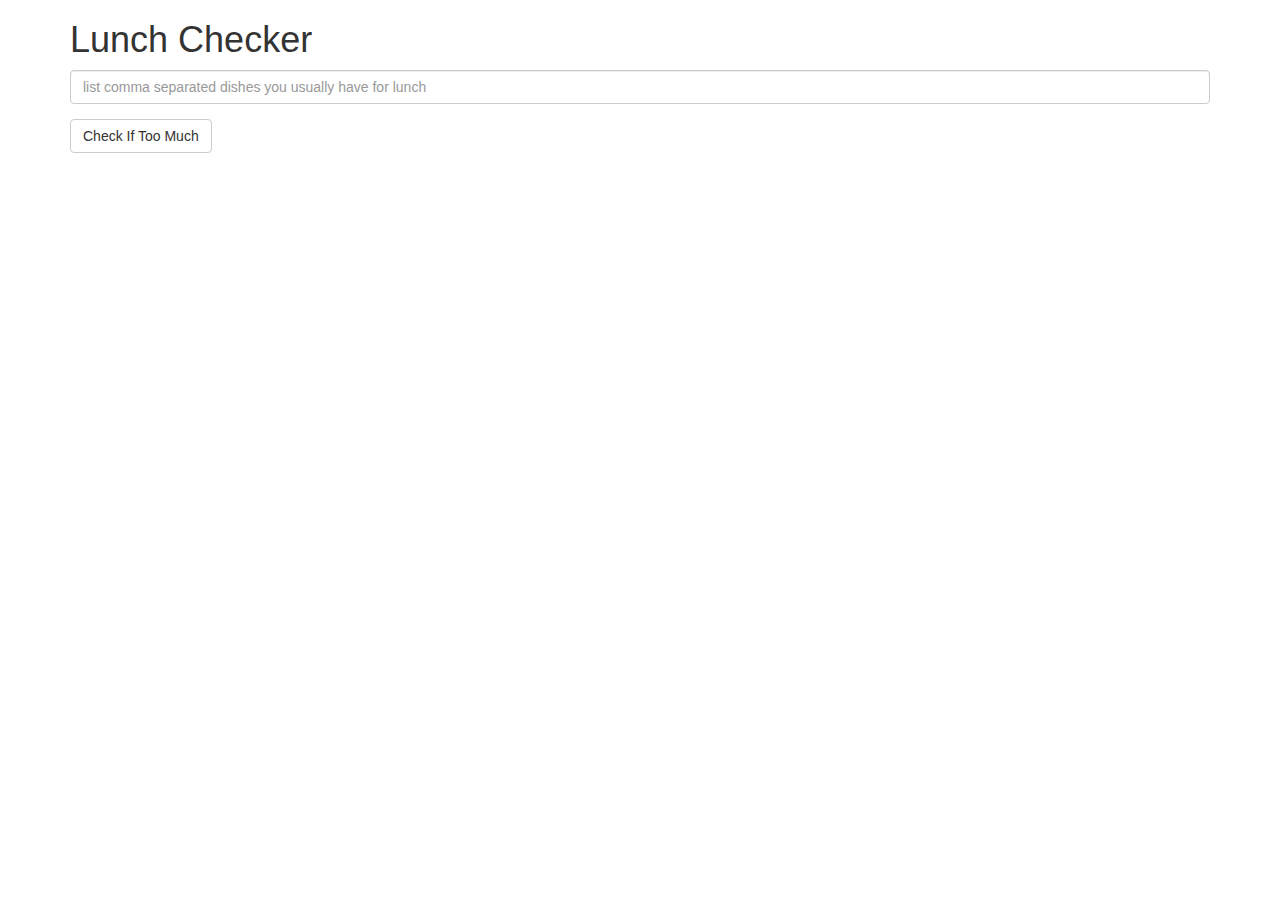
<file: module1-solution/index.html>
<!DOCTYPE html>
<html lang="en">
  <head>
    <title>Lunch Checker</title>
    <meta name="viewport" content="width=device-width, initial-scale=1" />
    <script src="angular.min.js"></script>
    <script src="app.js"></script>
    <link rel="stylesheet" href="styles/bootstrap.min.css" />

    <style>
      .message {
        font-size: 1.3em;
        font-weight: bold;
      }
    </style>
  </head>
  <body ng-app="LunchCheck">
    <div class="container" ng-controller="LunchCheckController">
      <h1>Lunch Checker</h1>
      <div class="form-group">
        <input
          id="lunch-menu"
          type="text"
          placeholder="list comma separated dishes you usually have for lunch"
          class="form-control"
          ng-model="listOfFood"
        />
      </div>
      <div class="form-group">
        <button class="btn btn-default" ng-click="isTooMuch()">
          Check If Too Much
        </button>
      </div>
      <div class="form-group message">
        {{message}}
      </div>
    </div>
  </body>
</html>
</file>
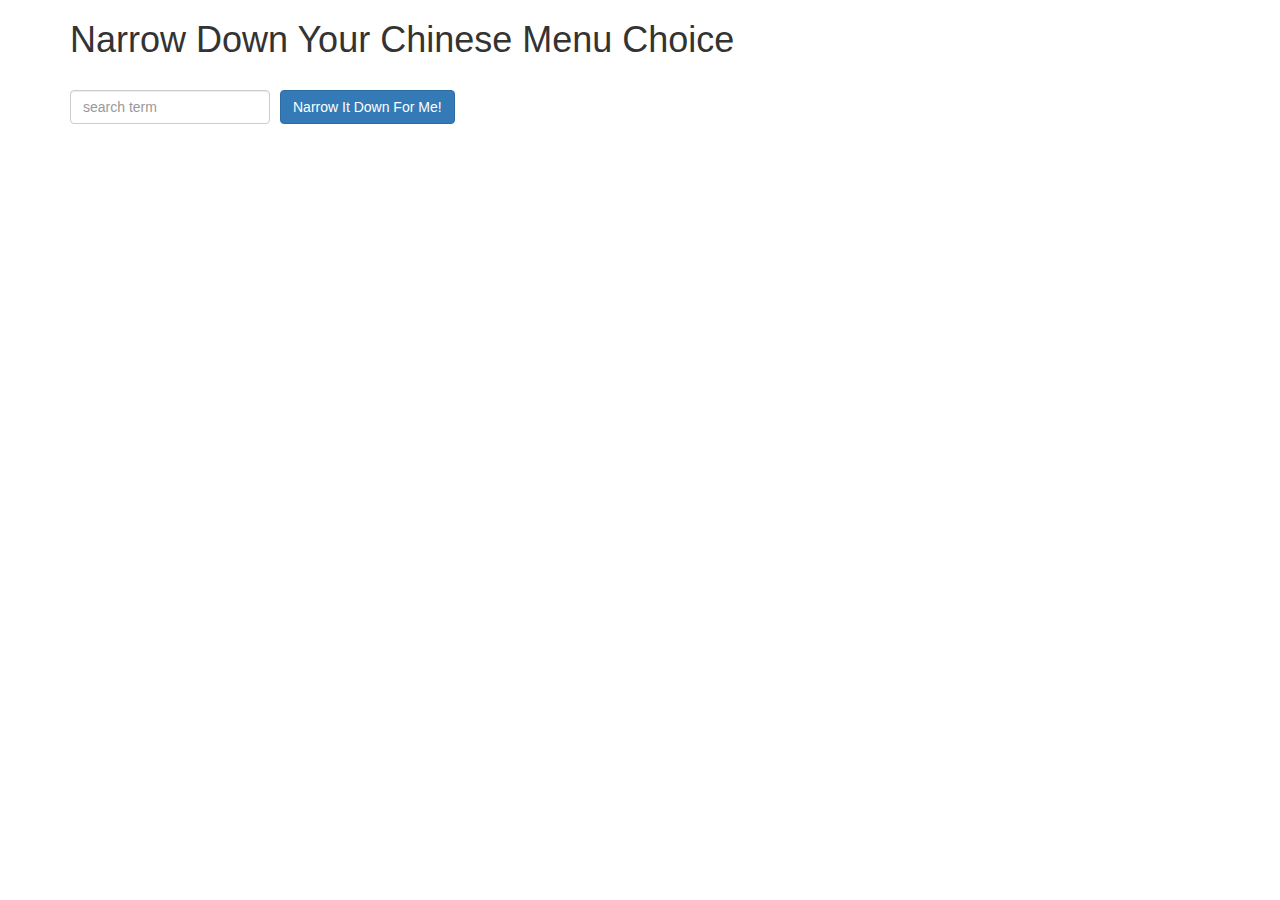
<file: module3-solution/index.html>
<!DOCTYPE html>
<html lang="en" ng-app="NarrowItDownApp">
  <head>
    <script src="angular.min.js"></script>
    <script src="app.js"></script>
    <title>Narrow Down Your Menu Choice</title>
    <meta name="viewport" content="width=device-width, initial-scale=1" />
    <link rel="stylesheet" href="styles/bootstrap.min.css" />
    <link rel="stylesheet" href="styles/styles.css" />
  </head>
  <body>
    <div class="container" ng-controller="NarrowItDownController as ctrl">
      <h1>Narrow Down Your Chinese Menu Choice</h1>

      <div class="form-group">
        <input
          type="text"
          placeholder="search term"
          class="form-control"
          ng-model="ctrl.searchTerm"
        />
      </div>
      <div class="form-group narrow-button">
        <button class="btn btn-primary" ng-click="ctrl.listMenuItems();">
          Narrow It Down For Me!
        </button>
      </div>
      <br />
      <br />
      <br />
      <!-- found-items should be implemented as a component -->
      <found-items my-list="ctrl" title="My Title" on-remove=""></found-items>
    </div>
  </body>
</html>
</file>
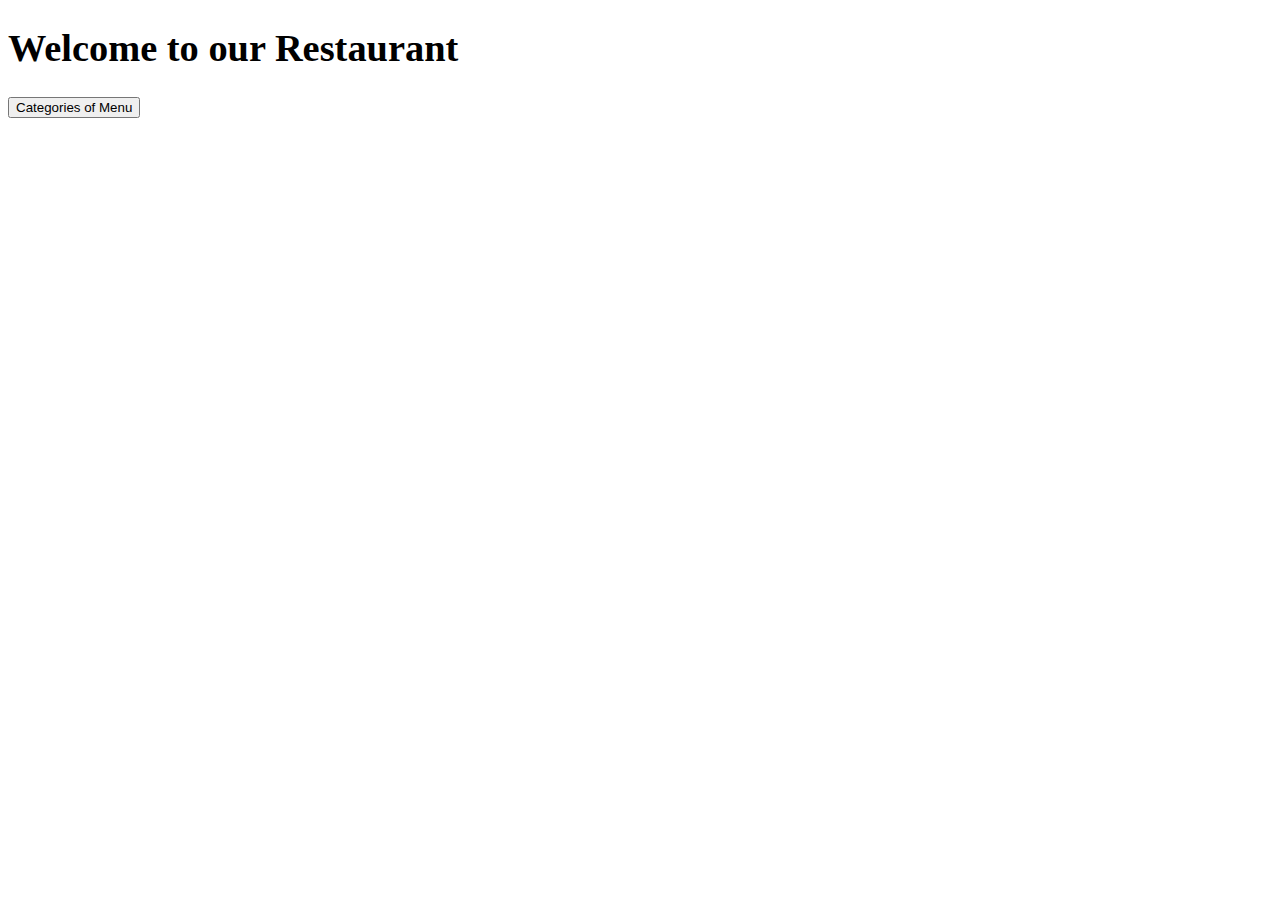
<file: module4-solution/index.html>
<!DOCTYPE html>
<html ng-app="MenuApp">
  <head>
    <meta charset="utf-8" />
    <link rel="stylesheet" href="css/styles.css" />
    <title>Welcome to our Restaurant</title>
  </head>
  <body>
    <h1>Welcome to our Restaurant</h1>

    <ui-view></ui-view>

    <!-- Libraries -->
    <script src="lib/angular.min.js"></script>
    <script src="lib/angular-ui-router.min.js"></script>

    <!-- Modules -->
    <script src="src/restaurantmenu/data.module.js"></script>
    <script src="src/restaurantmenu/menuapp.module.js"></script>

    <script src="src/routes.js"></script>

    <script src="src/restaurantmenu/categories.component.js"></script>
    <script src="src/restaurantmenu/main.categories.controller.js"></script>
    <script src="src/restaurantmenu/items.component.js"></script>
    <script src="src/restaurantmenu/item.detail.controller.js"></script>

    <script src="src/restaurantmenu/menudata.service.js"></script>
  </body>
</html>
</file>
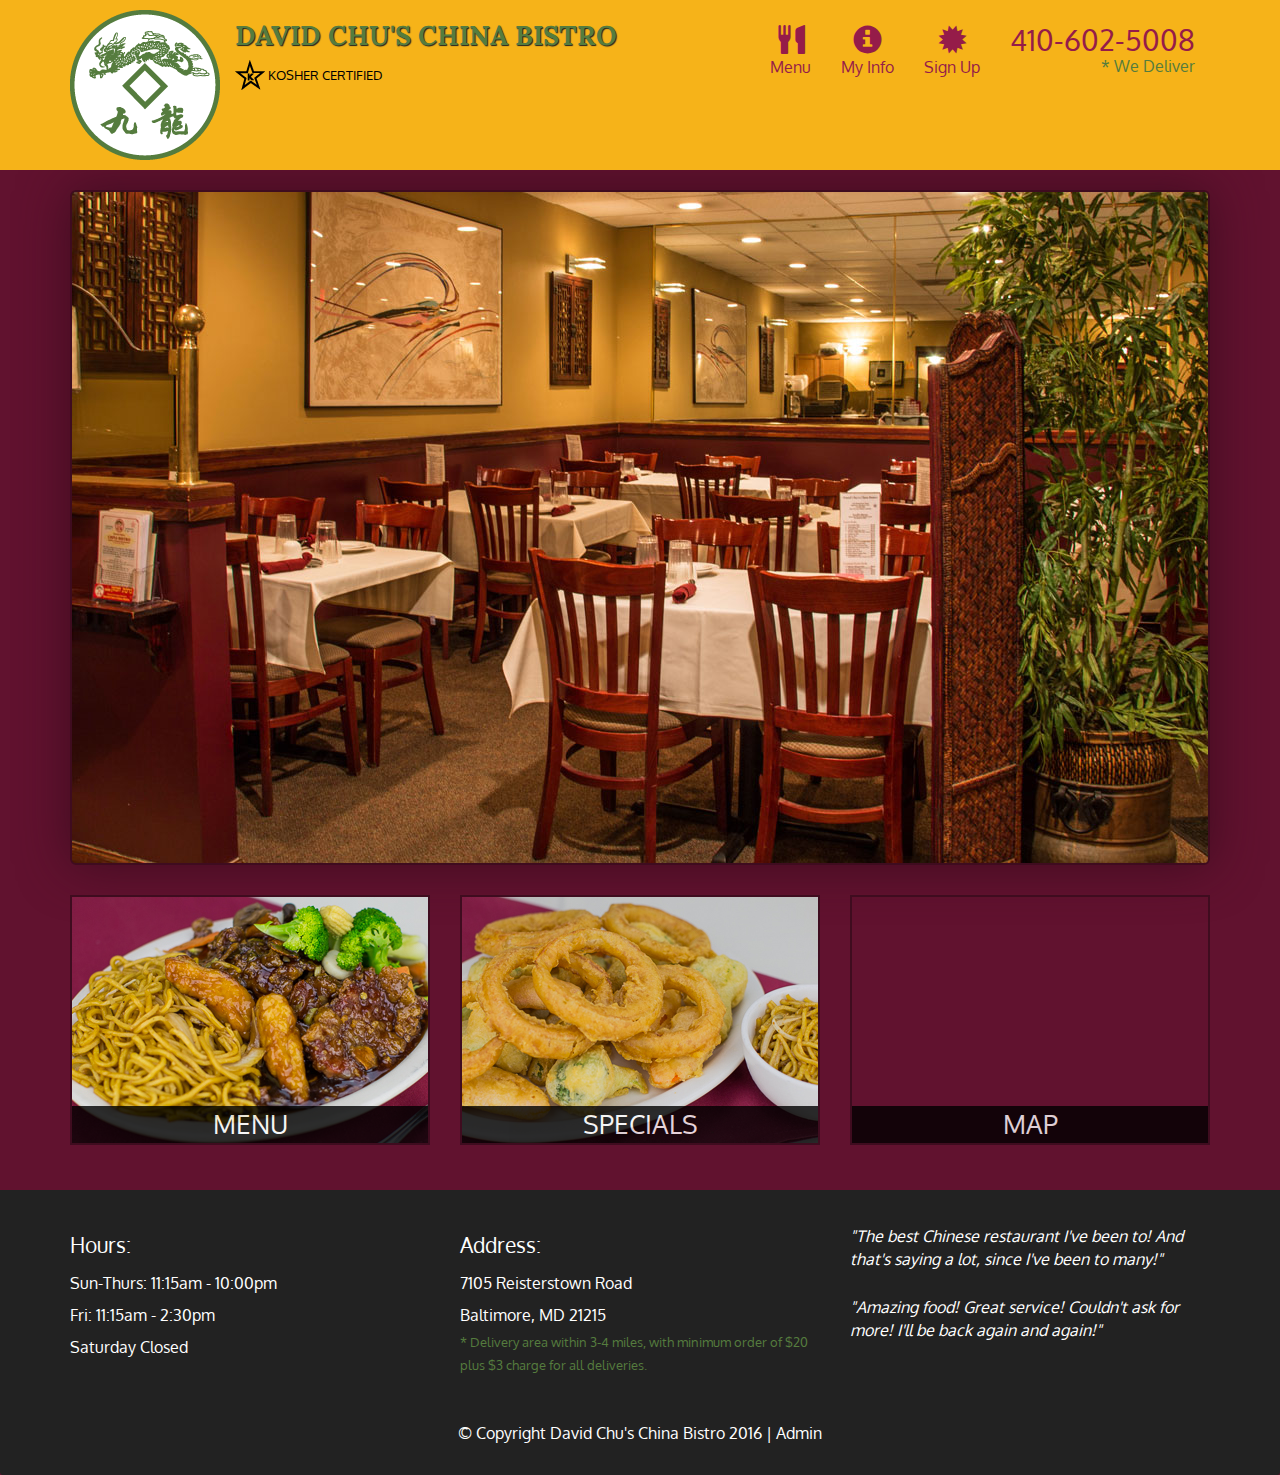
<file: module5-solution/index.html>
<!DOCTYPE html>
<html lang="en">
  <head>
    <meta charset="utf-8" />
    <meta http-equiv="X-UA-Compatible" content="IE=edge" />
    <meta name="viewport" content="width=device-width, initial-scale=1" />
    <title>David Chu's China Bistro</title>
    <link
      href="https://fonts.googleapis.com/css?family=Oxygen:400,300,700"
      rel="stylesheet"
      type="text/css"
    />
    <link
      href="https://fonts.googleapis.com/css?family=Lora"
      rel="stylesheet"
      type="text/css"
    />
    <link rel="stylesheet" href="css/bootstrap.min.css" />
    <link rel="stylesheet" href="css/restaurant.css" />
    <link rel="stylesheet" href="css/common.css" />
  </head>
  <body ng-app="restaurant" ng-strict-di>
    <!-- Fixed position loading indicator -->
    <loading class="loading-indicator"></loading>

    <header>
      <nav id="header-nav" class="navbar navbar-default">
        <div class="container">
          <div class="navbar-header">
            <a href="index.html" class="pull-left visible-md visible-lg">
              <div id="logo-img" alt="Logo image"></div>
            </a>

            <div class="navbar-brand">
              <a href="index.html"><h1>David Chu's China Bistro</h1></a>
              <p>
                <img src="images/star-k-logo.png" alt="Kosher certification" />
                <span>Kosher Certified</span>
              </p>
            </div>

            <button
              id="navbarToggle"
              type="button"
              class="navbar-toggle collapsed"
              data-toggle="collapse"
              data-target="#collapsable-nav"
              aria-expanded="false"
            >
              <span class="sr-only">Toggle navigation</span>
              <span class="icon-bar"></span>
              <span class="icon-bar"></span>
              <span class="icon-bar"></span>
            </button>
          </div>

          <div id="collapsable-nav" class="collapse navbar-collapse">
            <ul id="nav-list" class="nav navbar-nav navbar-right">
              <li id="navHomeButton" class="visible-xs">
                <a href="index.html">
                  <span class="glyphicon glyphicon-home"></span> Home</a
                >
              </li>
              <li id="navMenuButton" ui-sref-active="active">
                <a ui-sref="public.menu">
                  <span class="glyphicon glyphicon-cutlery"></span
                  ><br class="hidden-xs" />
                  Menu</a
                >
              </li>
              <li>
                <a ui-sref="public.userpage">
                  <span class="glyphicon glyphicon-info-sign"></span
                  ><br class="hidden-xs" />
                  My Info</a
                >
              </li>
              <li>
                <a ui-sref="public.subscribe">
                  <span class="glyphicon glyphicon-certificate"></span
                  ><br class="hidden-xs" />
                  Sign Up</a
                >
              </li>
              <li id="phone" class="hidden-xs">
                <a href="tel:410-602-5008"> <span>410-602-5008</span></a>
                <div>* We Deliver</div>
              </li>
            </ul>
            <!-- #nav-list -->
          </div>
          <!-- .collapse .navbar-collapse -->
        </div>
        <!-- .container -->
      </nav>
      <!-- #header-nav -->
    </header>

    <div id="call-btn" class="visible-xs">
      <a class="btn" href="tel:410-602-5008">
        <span class="glyphicon glyphicon-earphone"></span>
        410-602-5008
      </a>
    </div>
    <div id="xs-deliver" class="text-center visible-xs">* We Deliver</div>

    <ui-view>
      <div class="text-center initial-loading">
        <h2>Loading Site...</h2>
      </div>
    </ui-view>

    <footer class="panel-footer">
      <div class="container">
        <div class="row">
          <section id="hours" class="col-sm-4">
            <span>Hours:</span><br />
            Sun-Thurs: 11:15am - 10:00pm<br />
            Fri: 11:15am - 2:30pm<br />
            Saturday Closed
            <hr class="visible-xs" />
          </section>
          <section id="address" class="col-sm-4">
            <span>Address:</span><br />
            7105 Reisterstown Road<br />
            Baltimore, MD 21215
            <p>
              * Delivery area within 3-4 miles, with minimum order of $20 plus
              $3 charge for all deliveries.
            </p>
            <hr class="visible-xs" />
          </section>
          <section id="testimonials" class="col-sm-4">
            <p>
              "The best Chinese restaurant I've been to! And that's saying a
              lot, since I've been to many!"
            </p>
            <p>
              "Amazing food! Great service! Couldn't ask for more! I'll be back
              again and again!"
            </p>
          </section>
        </div>
        <div class="text-center">
          &copy; Copyright David Chu's China Bistro 2016 |
          <a ui-sref="admin.auth">Admin</a>
        </div>
      </div>
    </footer>

    <!-- Libs -->
    <script src="lib/jquery-2.1.4.min.js"></script>
    <script src="lib/bootstrap.min.js"></script>
    <script src="lib/angular.min.js"></script>
    <script src="lib/angular-ui-router.min.js"></script>

    <!-- Main Restaurant Module -->
    <script src="src/restaurant.module.js"></script>

    <!-- Common Module -->
    <script src="src/common/common.module.js"></script>
    <script src="src/common/loading/loading.component.js"></script>
    <script src="src/common/loading/loading.interceptor.js"></script>
    <script src="src/common/menu.service.js"></script>
    <script src="src/common/subscribers.service.js"></script>

    <!-- Public Module -->
    <script src="src/public/public.module.js"></script>
    <script src="src/public/public.routes.js"></script>
    <script src="src/public/menu/menu.controller.js"></script>
    <script src="src/public/menu-category/menu-category.component.js"></script>
    <script src="src/public/menu-items/menu-items.controller.js"></script>
    <script src="src/public/menu-item/menu-item.component.js"></script>
    <script src="src/public/subscribe/subscribe-form.controller.js"></script>
    <script src="src/public/subscribe/validator-menuitem.directive.js"></script>
    <script src="src/public/user-page/user-page.controller.js"></script>

    <!-- ADMIN SITE -->

    <!--Application files -->
  </body>
</html>
</file>
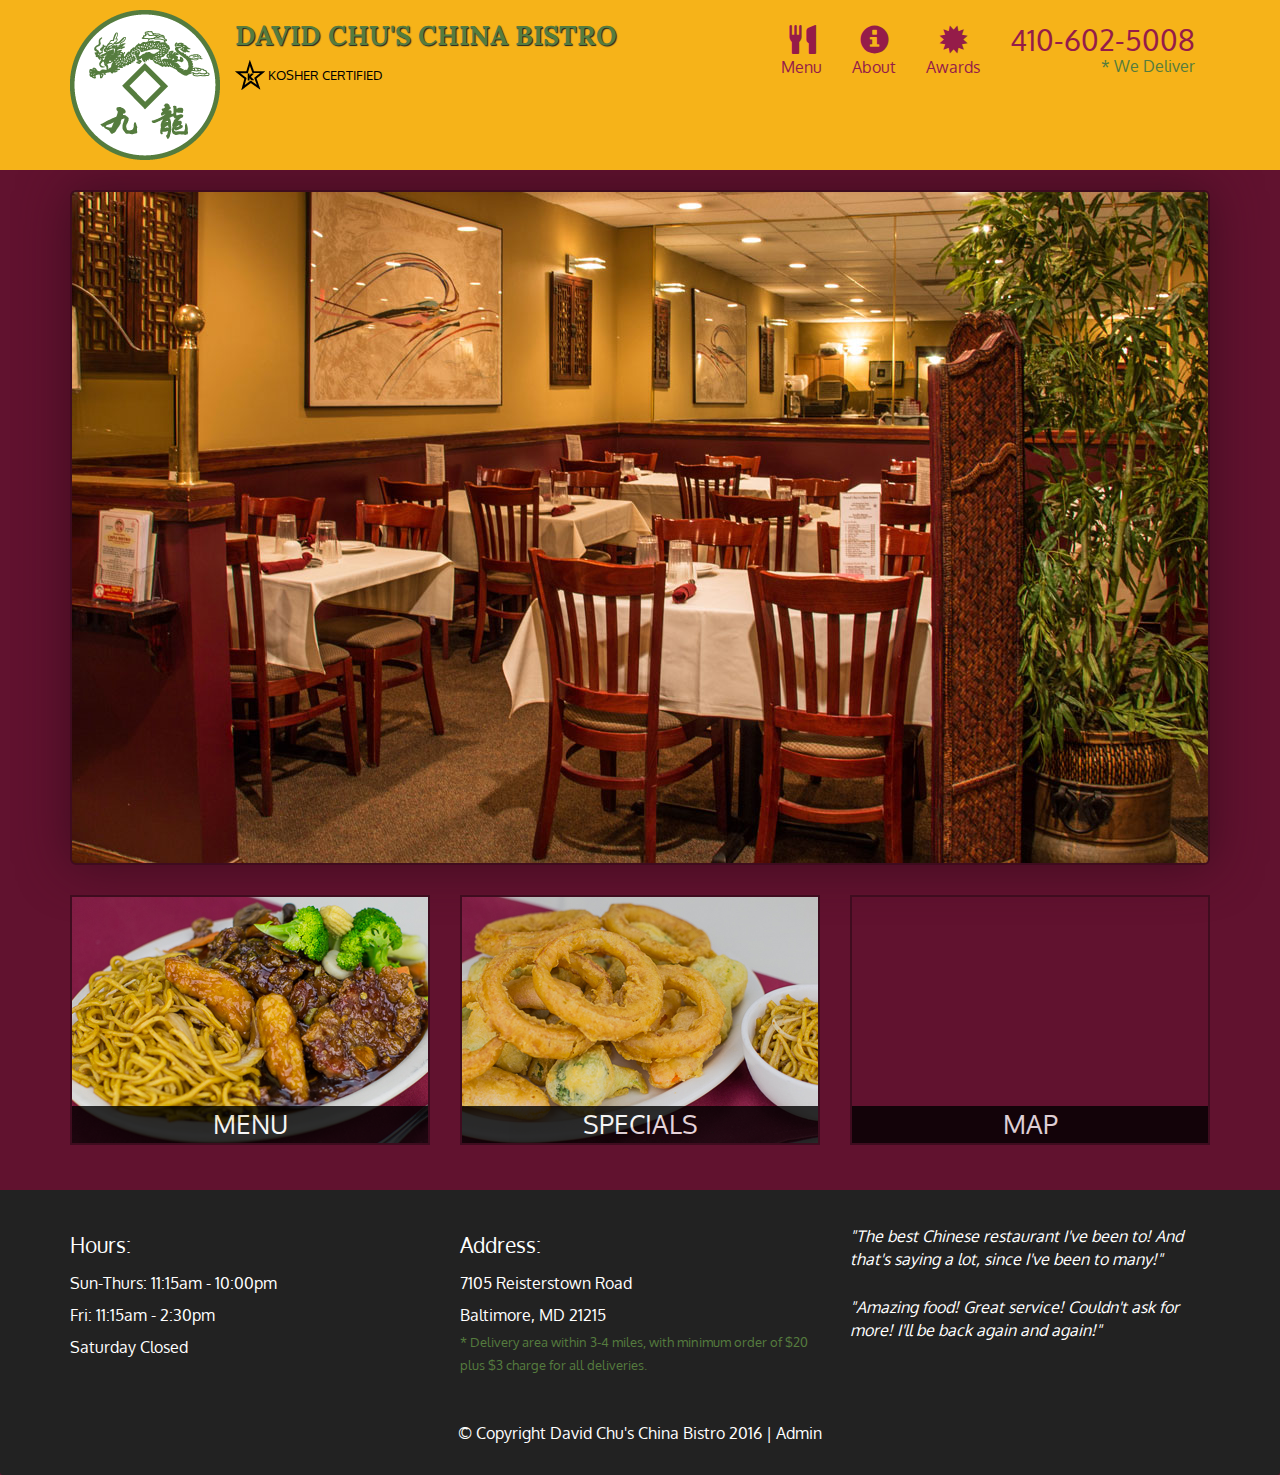
<file: module5-solution/index copy.html>
<!DOCTYPE html>
<html lang="en">
  <head>
    <meta charset="utf-8">
    <meta http-equiv="X-UA-Compatible" content="IE=edge">
    <meta name="viewport" content="width=device-width, initial-scale=1">
    <title>David Chu's China Bistro</title>
    <link href='https://fonts.googleapis.com/css?family=Oxygen:400,300,700' rel='stylesheet' type='text/css'>
    <link href='https://fonts.googleapis.com/css?family=Lora' rel='stylesheet' type='text/css'>
    <link rel="stylesheet" href="css/bootstrap.min.css">
    <link rel="stylesheet" href="css/restaurant.css">
    <link rel="stylesheet" href="css/common.css">
  </head>
  <body ng-app="restaurant" ng-strict-di>

    <!-- Fixed position loading indicator -->
    <loading class="loading-indicator"></loading>

    <header>
      <nav id="header-nav" class="navbar navbar-default">
        <div class="container">
          <div class="navbar-header">
            <a href="index.html" class="pull-left visible-md visible-lg">
              <div id="logo-img" alt="Logo image"></div>
            </a>

            <div class="navbar-brand">
              <a href="index.html"><h1>David Chu's China Bistro</h1></a>
              <p>
              <img src="images/star-k-logo.png" alt="Kosher certification">
              <span>Kosher Certified</span>
              </p>
            </div>

            <button id="navbarToggle" type="button" class="navbar-toggle collapsed" data-toggle="collapse" data-target="#collapsable-nav" aria-expanded="false">
              <span class="sr-only">Toggle navigation</span>
              <span class="icon-bar"></span>
              <span class="icon-bar"></span>
              <span class="icon-bar"></span>
            </button>
          </div>

          <div id="collapsable-nav" class="collapse navbar-collapse">
            <ul id="nav-list" class="nav navbar-nav navbar-right">
              <li id="navHomeButton" class="visible-xs">
                <a href="index.html">
                  <span class="glyphicon glyphicon-home"></span> Home</a>
              </li>
              <li id="navMenuButton" ui-sref-active="active">
                <a ui-sref="public.menu">
                  <span class="glyphicon glyphicon-cutlery"></span><br class="hidden-xs"> Menu</a>
              </li>
              <li>
                <a href="#">
                  <span class="glyphicon glyphicon-info-sign"></span><br class="hidden-xs"> About</a>
              </li>
              <li>
                <a href="#">
                  <span class="glyphicon glyphicon-certificate"></span><br class="hidden-xs"> Awards</a>
              </li>
              <li id="phone" class="hidden-xs">
                <a href="tel:410-602-5008">
                  <span>410-602-5008</span></a><div>* We Deliver</div>
              </li>
            </ul><!-- #nav-list -->
          </div><!-- .collapse .navbar-collapse -->
        </div><!-- .container -->
      </nav><!-- #header-nav -->
    </header>

    <div id="call-btn" class="visible-xs">
      <a class="btn" href="tel:410-602-5008">
        <span class="glyphicon glyphicon-earphone"></span>
        410-602-5008
      </a>
    </div>
    <div id="xs-deliver" class="text-center visible-xs">* We Deliver</div>

    <ui-view>
      <div class="text-center initial-loading">
        <h2>Loading Site...</h2>
      </div>
    </ui-view>

    <footer class="panel-footer">
      <div class="container">
        <div class="row">
          <section id="hours" class="col-sm-4">
            <span>Hours:</span><br>
            Sun-Thurs: 11:15am - 10:00pm<br>
            Fri: 11:15am - 2:30pm<br>
            Saturday Closed
            <hr class="visible-xs">
          </section>
          <section id="address" class="col-sm-4">
            <span>Address:</span><br>
            7105 Reisterstown Road<br>
            Baltimore, MD 21215
            <p>* Delivery area within 3-4 miles, with minimum order of $20 plus $3 charge for all deliveries.</p>
            <hr class="visible-xs">
          </section>
          <section id="testimonials" class="col-sm-4">
            <p>"The best Chinese restaurant I've been to! And that's saying a lot, since I've been to many!"</p>
            <p>"Amazing food! Great service! Couldn't ask for more! I'll be back again and again!"</p>
          </section>
        </div>
        <div class="text-center">
          &copy; Copyright David Chu's China Bistro 2016 |
          <a ui-sref="admin.auth">Admin</a></div>
      </div>
    </footer>

    <!-- Libs -->
    <script src="lib/jquery-2.1.4.min.js"></script>
    <script src="lib/bootstrap.min.js"></script>
    <script src="lib/angular.min.js"></script>
    <script src="lib/angular-ui-router.min.js"></script>

    <!-- Main Restaurant Module -->
    <script src="src/restaurant.module.js"></script>

    <!-- Common Module -->
    <script src="src/common/common.module.js"></script>
    <script src="src/common/loading/loading.component.js"></script>
    <script src="src/common/loading/loading.interceptor.js"></script>
    <script src="src/common/menu.service.js"></script>

    <!-- Public Module -->
    <script src="src/public/public.module.js"></script>
    <script src="src/public/public.routes.js"></script>
    <script src="src/public/menu/menu.controller.js"></script>
    <script src="src/public/menu-category/menu-category.component.js"></script>
    <script src="src/public/menu-items/menu-items.controller.js"></script>
    <script src="src/public/menu-item/menu-item.component.js"></script>

    <!-- ADMIN SITE -->

    <!--Application files -->

  </body>

</html>
</file>
<file: module3-solution/styles/styles.css>
h1 {
  margin-bottom: 30px;
}
input[type="text"] {
  width: 200px;
  float: left;
}
.narrow-button {
  float: left;
  margin-left: 10px;
}
.loader {
  display: none;
  margin-left: 5px;
  font-size: 10px;
  float: left;
  border-top: 1.1em solid rgba(147, 147, 147, 0.2);
  border-right: 1.1em solid rgba(147, 147, 147, 0.2);
  border-bottom: 1.1em solid rgba(147, 147, 147, 0.2);
  border-left: 1.1em solid #676767;
  -webkit-transform: translateZ(0);
  -ms-transform: translateZ(0);
  transform: translateZ(0);
  -webkit-animation: load8 1.1s infinite linear;
  animation: load8 1.1s infinite linear;
}
.loader,
.loader:after {
  border-radius: 50%;
  width: 3em;
  height: 3em;
}
@-webkit-keyframes load8 {
  0% {
    -webkit-transform: rotate(0deg);
    transform: rotate(0deg);
  }
  100% {
    -webkit-transform: rotate(360deg);
    transform: rotate(360deg);
  }
}
@keyframes load8 {
  0% {
    -webkit-transform: rotate(0deg);
    transform: rotate(0deg);
  }
  100% {
    -webkit-transform: rotate(360deg);
    transform: rotate(360deg);
  }
}

.error {
  font-weight: bold;
  color: red;
  font-size: 1.2em;
}
li {
  margin-bottom: 7px;
  font-size: 1.2em;
}
li > button {
  margin-left: 6px;
}
button > span {
  color: green;
}
</file>
<file: module4-solution/css/styles.css>
body {
  font-size: 1.2em;
}

.error {
  color: red;
  font-weight: bold;
  display: none;
}

.loading-icon {
  position: absolute;
  left: 50%;
  top: 10px;
}

li[ui-sref]:hover {
  display: inline-block;
  cursor: pointer;
  border: solid black 1px;
  padding-left: 5px;
  padding-right: 5px;
}
</file>
<file: module5-solution/css/restaurant.css>
body {
  font-size: 16px;
  color: #fff;
  background-color: #61122f;
  font-family: 'Oxygen', sans-serif;
}

.initial-loading {
  margin-top: 60px;
}

/** HEADER **/
#header-nav {
  background-color: #f6b319;
  border-radius: 0;
  border: 0;
}

#logo-img {
  background: url('../images/restaurant-logo_large.png') no-repeat;
  width: 150px;
  height: 150px;
  margin: 10px 15px 10px 0;
}

.navbar-brand {
  padding-top: 25px;
}
.navbar-brand h1 { /* Restaurant name */
  font-family: 'Lora', serif;
  color: #557c3e;
  font-size: 1.5em;
  text-transform: uppercase;
  font-weight: bold;
  text-shadow: 1px 1px 1px #222;
  margin-top: 0;
  margin-bottom: 0;
  line-height: .75;
}
.navbar-brand a:hover, .navbar-brand a:focus {
  text-decoration: none;
}
.navbar-brand p { /* Kosher cert */
  color: #000;
  text-transform: uppercase;
  font-size: .7em;
  margin-top: 15px;
}
.navbar-brand p span { /* Star-K */
  vertical-align: middle;
}

#nav-list {
  margin-top: 10px;
}
#nav-list a {
  color: #951C49;
  text-align: center;
}
#nav-list a:hover {
  background: #E7E7E7;
}
#nav-list a span {
  font-size: 1.8em;
}

#phone {
  margin-top: 5px;
}
#phone a { /* Phone number */
  text-align: right;
  padding-bottom: 0;
}
#phone div { /* We Deliver */
  color: #557c3e;
  text-align: right;
  padding-right: 15px;
}

.navbar-header button.navbar-toggle, .navbar-header .icon-bar {
  border: 1px solid #61122f;
}
.navbar-header button.navbar-toggle {
  clear: both;
  margin-top: -30px;
}
/* END HEADER */

/* FOOTER */
.panel-footer {
  margin-top: 30px;
  padding-top: 35px;
  padding-bottom: 30px;
  background-color: #222;
  border-top: 0;
}
.panel-footer div.row {
  margin-bottom: 35px;
}
#hours, #address {
  line-height: 2;
}
#hours > span, #address > span {
  font-size: 1.3em;
}
#address p {
  color: #557c3e;
  font-size: .8em;
  line-height: 1.8;
}
#testimonials {
  font-style: italic;
}
#testimonials p:nth-child(2) {
  margin-top: 25px;
}
a[ui-sref="admin.auth"] {
  color: #fff;
}
/* END FOOTER */

/********** Medium devices only **********/
@media (min-width: 992px) and (max-width: 1199px) {
  /* Header */
  #logo-img {
    background: url('../images/restaurant-logo_medium.png') no-repeat;
    width: 100px;
    height: 100px;
    margin: 5px 5px 5px 0;
  }
  /* End Header */
}


/********** Extra small devices only **********/
@media (max-width: 767px) {
  /* Header */
  .navbar-brand {
    padding-top: 10px;
    height: 80px;
  }
  .navbar-brand h1 { /* Restaurant name */
    padding-top: 10px;
    font-size: 5vw; /* 1vw = 1% of viewport width */
  }
  .navbar-brand p { /* Kosher cert */
    font-size: .6em;
    margin-top: 12px;
  }
  .navbar-brand p img { /* Star-K */
    height: 20px;
  }

  #collapsable-nav a { /* Collapsed nav menu text */
    font-size: 1.2em;
  }
  #collapsable-nav a span { /* Collapsed nav menu glyph */
    font-size: 1em;
    margin-right: 5px;
  }

  #call-btn > a {
    font-size: 1.5em;
    display: block;
    margin: 0 20px;
    padding: 10px;
    border: 2px solid #fff;
    background-color: #f6b319;
    color: #951c49;
  }
  #xs-deliver {
    margin-top: 5px;
    font-size: .7em;
    letter-spacing: .1em;
    text-transform: uppercase;
  }
  /* End Header */

  /* Footer */
  .panel-footer section {
    margin-bottom: 30px;
    text-align: center;
  }
  .panel-footer section:nth-child(3) {
    margin-bottom: 0; /* margin already exists on the whole row */
  }
  .panel-footer section hr {
    width: 50%;
  }
  /* End Footer */
}


/********** Super extra small devices Only :-) (e.g., iPhone 4) **********/
@media (max-width: 479px) {
  /* Header */
  .navbar-brand h1 { /* Restaurant name */
    padding-top: 5px;
    font-size: 6vw;
  }
  /* End Header */
}
</file>
<file: module5-solution/css/common.css>
.loading-indicator {
  display: block;
  width: 70px;
  position: fixed;
  left: 0;
  right: 0;
  margin: 0 auto;
  top: 40%;
  z-index: 100;
  background-color: #fff;
}

.loading-indicator img {
  width: 70px;
  background-color: #fff;
}

.ui-view-placeholder {
  margin-top: 60px;
}

input[type="text"] {
  color: black;
}
input[type="email"] {
  color: black;
}
button {
  color: black;
}
</file>
